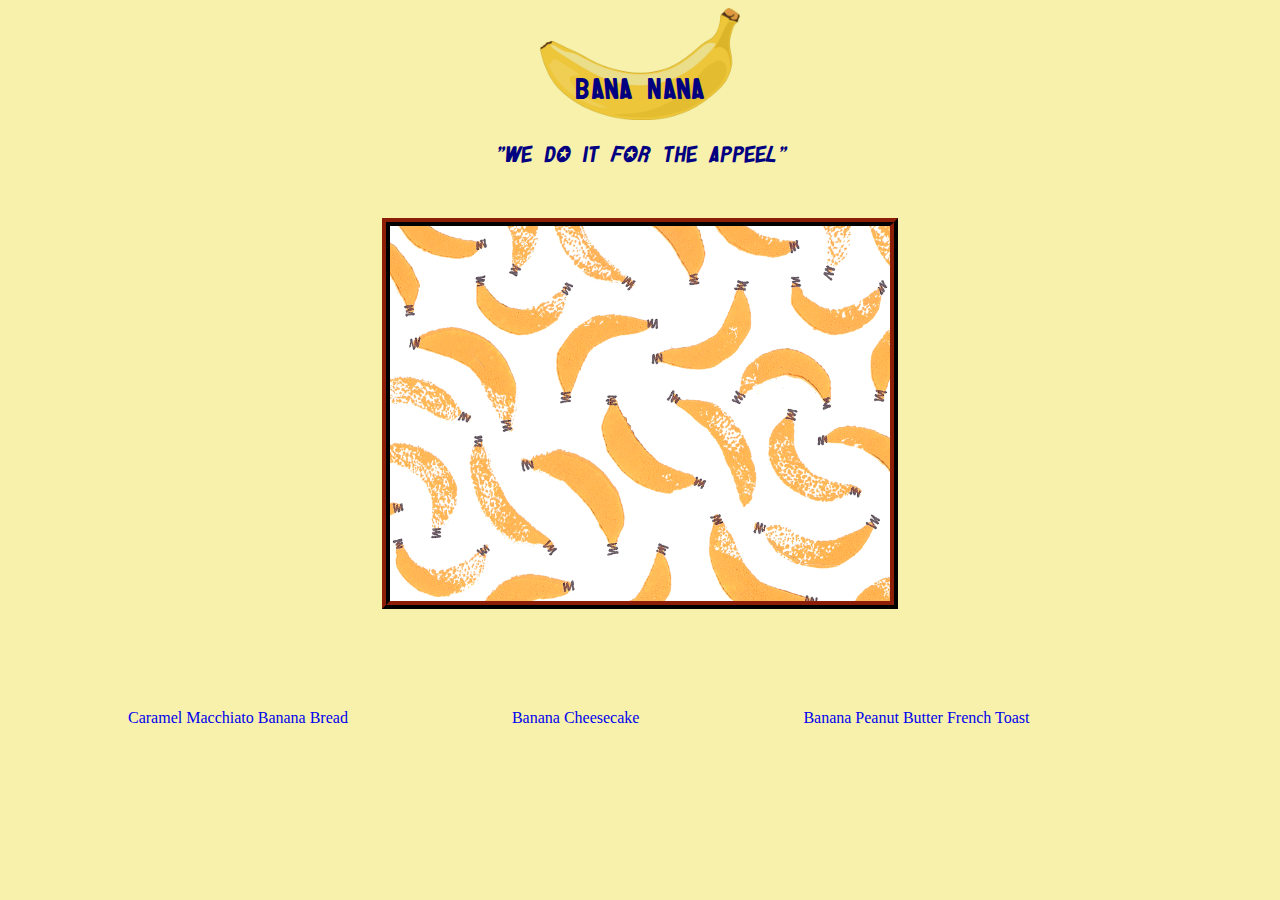
<file: index.html>
<!DOCTYPE html>
<html lang="en">
    <head>
        <meta charset="UTF-8">
        <link rel="stylesheet" href="style.css">
        <title>Bana Nana</title>
    </head>
    <body>
        <div class="name-cont">
            <img src="images/banana.png" height="auto" width="200px">
            <h1>Bana Nana</h1>
        </div>
        <h2>"We do it for the appeel"</h2>
        <div class="gif-cont">
            <img src="images/banana.gif" height="auto" width="500px">
        </div>
        <ul class="menu">
          <li><a href="recipes/bread.html">Caramel Macchiato Banana Bread</a></li>
          <li><a href="recipes/ccake.html">Banana Cheesecake</a></li>
          <li><a href="recipes/ftoast.html">Banana Peanut Butter French Toast</a></li>
        </ul>
    </body>
</html>
</file>
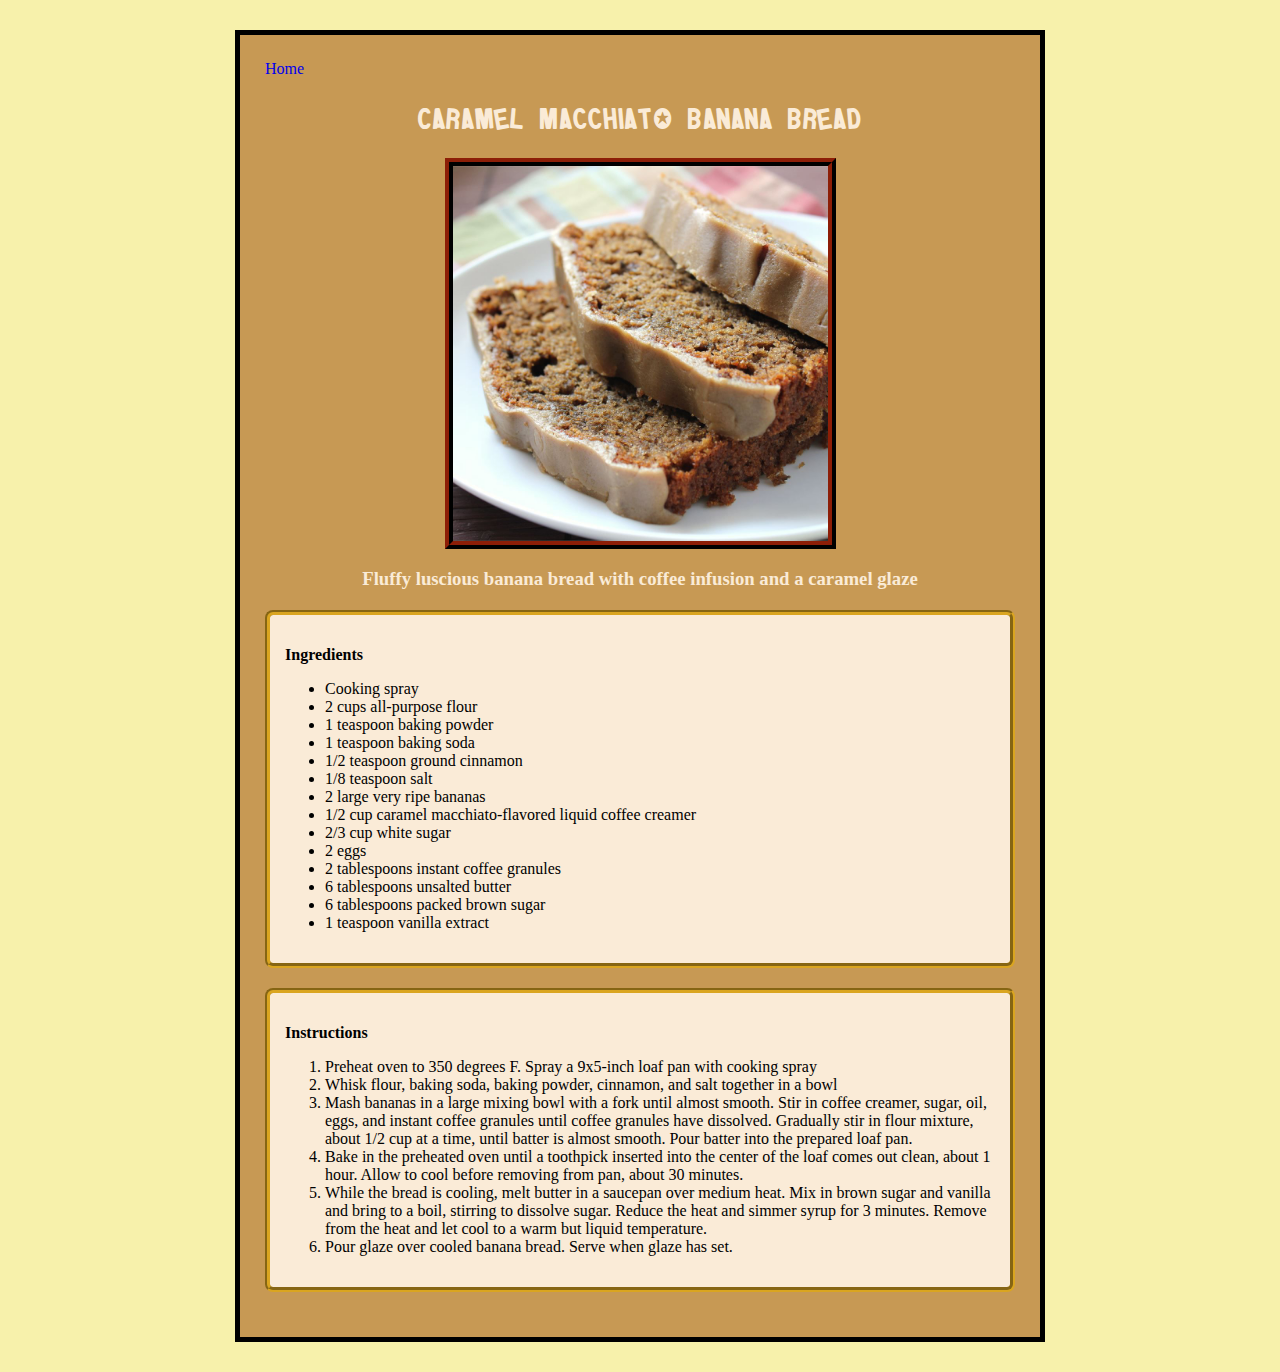
<file: recipes/bread.html>
<!DOCTYPE html>
<html lang="en">
    <head>
        <meta charset="UTF-8">
        <title>CM Banana Bread</title>
        <link rel="stylesheet" href="../style.css"> 
    </head>
    <body>
        <div class="container">
        <a href="../index.html">Home</a>
        <h1>Caramel Macchiato Banana Bread</h1>
        <img src="../images/cmbread.png" alt="CM Banana Bread" height="375" width="375">
        <h3>Fluffy luscious banana bread with coffee infusion and a caramel glaze</h3>
        <div class="text-box">
        <p><strong>Ingredients</strong></p>
        <ul>
            <li>Cooking spray</li>
            <li>2 cups all-purpose flour</li>
            <li>1 teaspoon baking powder</li>
            <li>1 teaspoon baking soda</li>
            <li>1/2 teaspoon ground cinnamon</li>
            <li>1/8 teaspoon salt</li>
            <li>2 large very ripe bananas</li>
            <li>1/2 cup caramel macchiato-flavored liquid coffee creamer</li>
            <li>2/3 cup white sugar</li>
            <li>2 eggs</li>
            <li>2 tablespoons instant coffee granules</li>
            <li>6 tablespoons unsalted butter</li>
            <li>6 tablespoons packed brown sugar</li>
            <li>1 teaspoon vanilla extract</li>
        </ul>
        </div>
        <div class="text-box">
        <p><strong>Instructions</strong></p>
        <ol>
            <li>Preheat oven to 350 degrees F. Spray a 9x5-inch loaf pan with cooking spray</li>
            <li>Whisk flour, baking soda, baking powder, cinnamon, and salt together in a bowl</li>
            <li>Mash bananas in a large mixing bowl with a fork until almost smooth. Stir in coffee creamer, sugar, oil, eggs, and instant coffee granules until coffee granules have dissolved. Gradually stir in flour mixture, about 1/2 cup at a time, until batter is almost smooth. Pour batter into the prepared loaf pan.</li>
            <li>Bake in the preheated oven until a toothpick inserted into the center of the loaf comes out clean, about 1 hour. Allow to cool before removing from pan, about 30 minutes.</li>
            <li>While the bread is cooling, melt butter in a saucepan over medium heat. Mix in brown sugar and vanilla and bring to a boil, stirring to dissolve sugar. Reduce the heat and simmer syrup for 3 minutes. Remove from the heat and let cool to a warm but liquid temperature.</li>
            <li>Pour glaze over cooled banana bread. Serve when glaze has set.</li>
        </ol>
        </div>
        </div>
    </body>
</html>
</file>
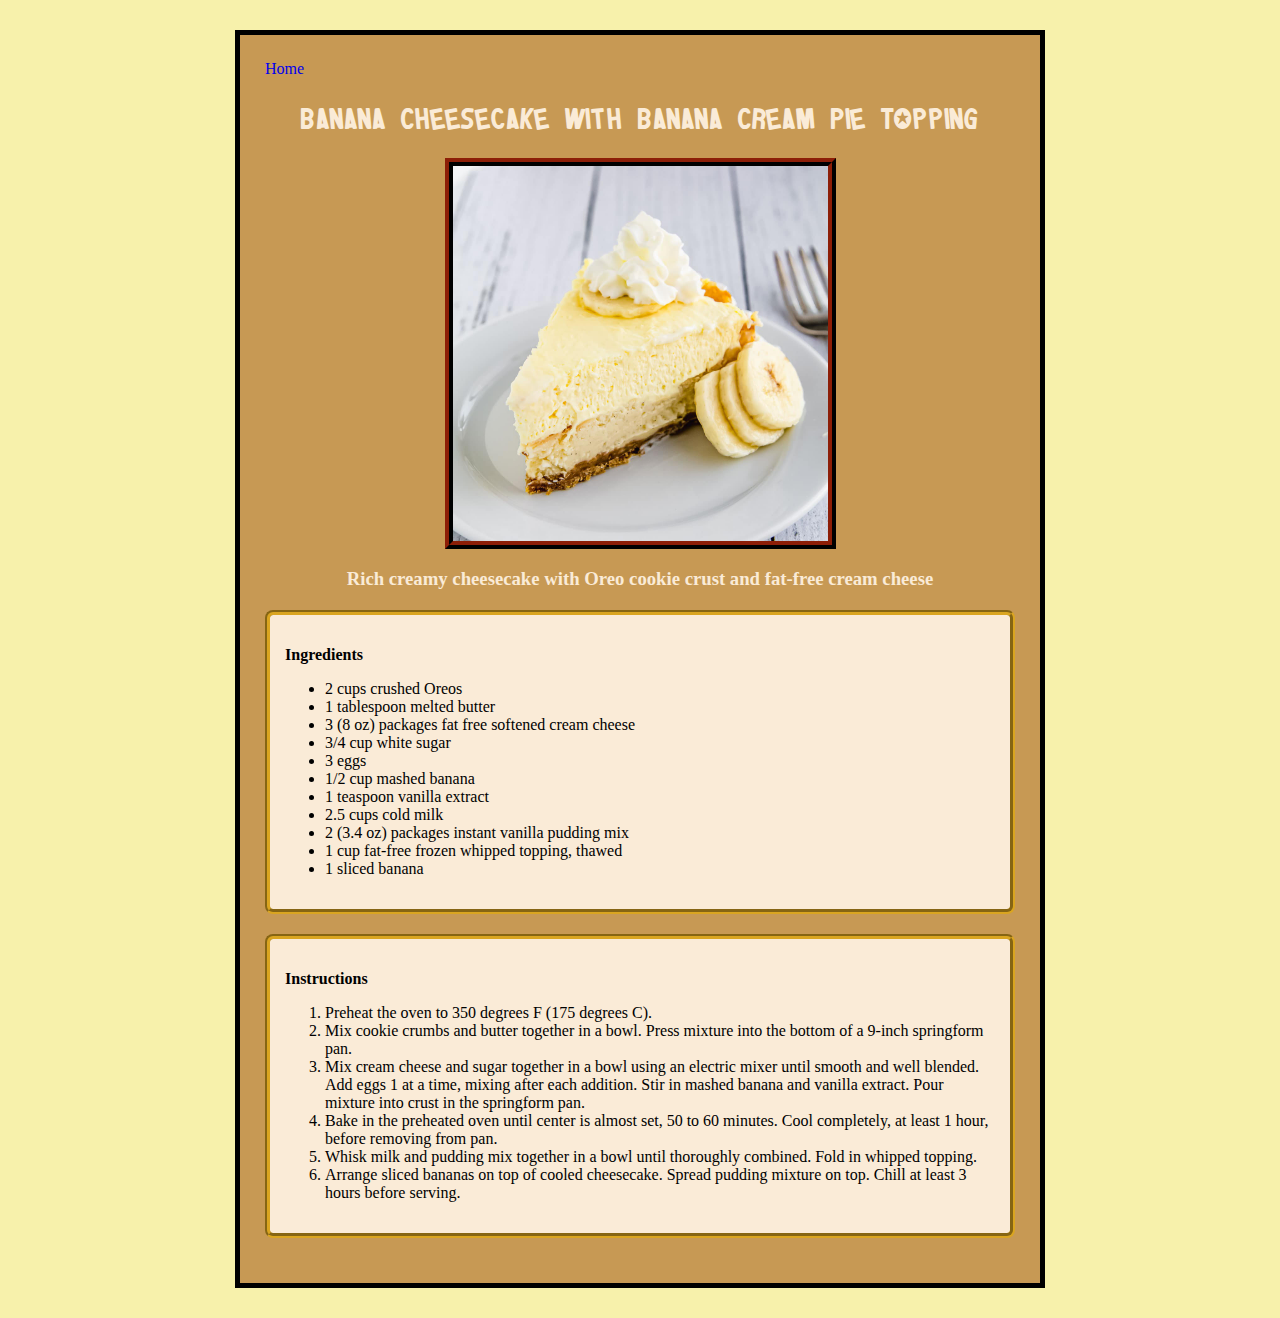
<file: recipes/ccake.html>
<!DOCTYPE html>
<html lang="en">
    <head>
        <meta charset="UTF-8">
        <title>Banana Cheesecake</title>
        <link rel="stylesheet" href="../style.css">
    </head>
    <body>
        <div class="container">
        <a href="../index.html">Home</a>
        <h1>Banana Cheesecake with Banana Cream Pie Topping</h1>
        <img src="../images/ccake.png" alt="Banana Cheesecake" height="375" width="375">
        <h3>Rich creamy cheesecake with Oreo cookie crust and fat-free cream cheese</h3>
        <div class="text-box">
        <p><strong>Ingredients</strong></p>
        <ul>
            <li>2 cups crushed Oreos</li>
            <li>1 tablespoon melted butter</li>
            <li>3 (8 oz) packages fat free softened cream cheese</li>
            <li>3/4 cup white sugar</li>
            <li>3 eggs</li>
            <li>1/2 cup mashed banana</li>
            <li>1 teaspoon vanilla extract</li>
            <li>2.5 cups cold milk</li>
            <li>2 (3.4 oz) packages instant vanilla pudding mix</li>
            <li>1 cup fat-free frozen whipped topping, thawed</li>
            <li>1 sliced banana</li>
        </ul>
        </div>
        <div class="text-box">
        <p><strong>Instructions</strong></p>
        <ol>
            <li>Preheat the oven to 350 degrees F (175 degrees C).</li>
            <li>Mix cookie crumbs and butter together in a bowl. Press mixture into the bottom of a 9-inch springform pan.</li>
            <li>Mix cream cheese and sugar together in a bowl using an electric mixer until smooth and well blended. Add eggs 1 at a time, mixing after each addition. Stir in mashed banana and vanilla extract. Pour mixture into crust in the springform pan.</li>
            <li>Bake in the preheated oven until center is almost set, 50 to 60 minutes. Cool completely, at least 1 hour, before removing from pan.</li>
            <li>Whisk milk and pudding mix together in a bowl until thoroughly combined. Fold in whipped topping.</li>
            <li>Arrange sliced bananas on top of cooled cheesecake. Spread pudding mixture on top. Chill at least 3 hours before serving.</li>
        </ol>
        </div>
        </div>
    </body>
</html>
</file>
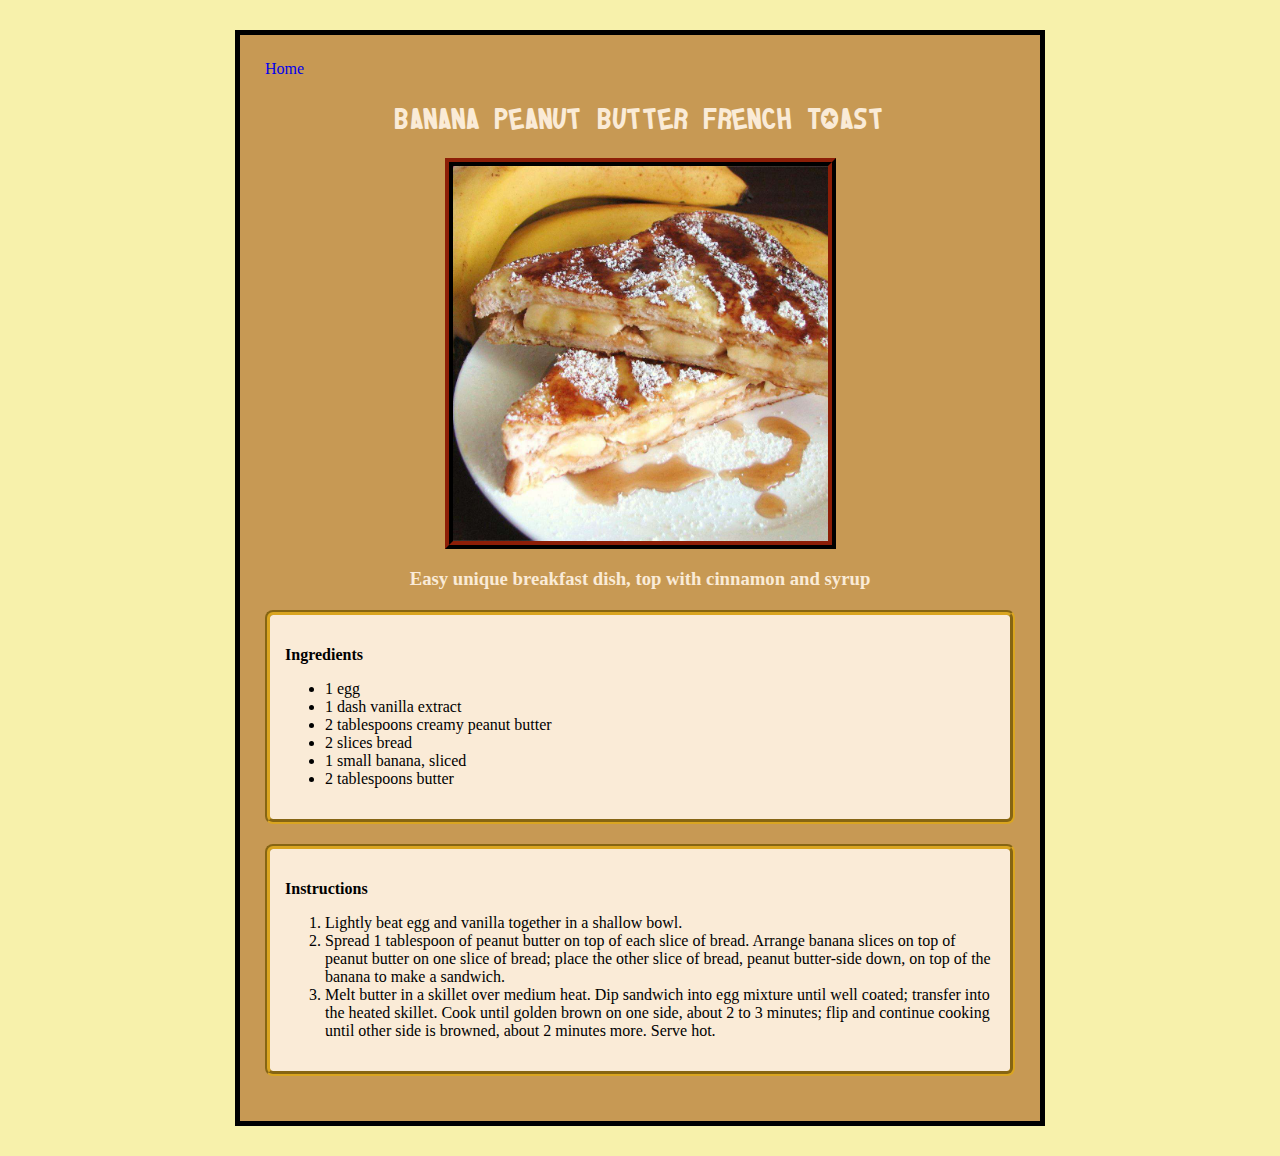
<file: recipes/ftoast.html>
<!DOCTYPE html>
<html lang="en">
    <head>
        <meta charset="UTF-8">
        <title>Banana PB FToast</title>
        <link rel="stylesheet" href="../style.css">
    </head>
    <body>
        <div class="container">
        <a href="../index.html">Home</a>
        <h1>Banana Peanut Butter French Toast</h1>
        <img src="../images/ftoast.png" alt="French Toast" height="375" width="375">
        <h3>Easy unique breakfast dish, top with cinnamon and syrup</h3>
        <div class="text-box">
        <p><strong>Ingredients</strong></p>
        <ul>
            <li>1 egg</li>
            <li>1 dash vanilla extract</li>
            <li>2 tablespoons creamy peanut butter</li>
            <li>2 slices bread</li>
            <li>1 small banana, sliced</li>
            <li>2 tablespoons butter</li>
        </ul>
        </div>
        <div class="text-box">
        <p><strong>Instructions</strong></p>
        <ol>
            <li>Lightly beat egg and vanilla together in a shallow bowl.</li>
            <li>Spread 1 tablespoon of peanut butter on top of each slice of bread. Arrange banana slices on top of peanut butter on one slice of bread; place the other slice of bread, peanut butter-side down, on top of the banana to make a sandwich.</li>
            <li>Melt butter in a skillet over medium heat. Dip sandwich into egg mixture until well coated; transfer into the heated skillet. Cook until golden brown on one side, about 2 to 3 minutes; flip and continue cooking until other side is browned, about 2 minutes more. Serve hot.</li>
        </ol>
        </div>
        </div>
    </body>
</html>
</file>
<file: style.css>
@font-face {
    font-family: 'Jumpman';
    src: url(fonts/Jumpman.ttf);
}

body {
    background-color: rgb(247, 241, 171);
}

h1, h2 {
    font-family: 'Jumpman', Calibri;
    font-size: 32px;
    color: navy;
    font-weight: normal;
}

.name-cont h1 {
    font-size: 32px;
    top: 17.5%;
    left: 50%;
    transform: translate(-50%, 50%);
    position: absolute;
}

h2 {
    font-size: 25px;
    font-style: italic;
    text-align: center; 
    display: block;    
    width: 100%; 
    margin: 15px auto 0 auto;
}


.name-cont {
    position: relative;
    text-align: center;
}

.name-cont h1,
.name-cont img {
    display: inline-block;
}

.gif-cont {
    text-align: center;
    margin-top: 50px;
    position: relative;
    padding-left: -50%;
}

.menu li {
    display: inline-block;
    padding: 5rem 5rem;
    color: navy;
}

a {
    text-decoration: none;
}

.container {
    padding: 25px;
    margin: 30px auto;
    border: 5px solid black;
    max-width: 750px;
    background-color: rgb(199, 153, 84);
}

.gif-cont img,
.container img {
    border: 8px ridge rgb(56, 12, 3);
}

.container img {
    display: block;
    margin: 0 auto;
}

.container h1,
.container h3 {
    text-align: center;
    color: antiquewhite;
}

.text-box {
    border: 5px groove goldenrod;
    background-color: antiquewhite;
    padding: 15px; 
    margin-top: 20px; 
    margin-bottom: 20px;
    border-radius: 8px; 
}
</file>
